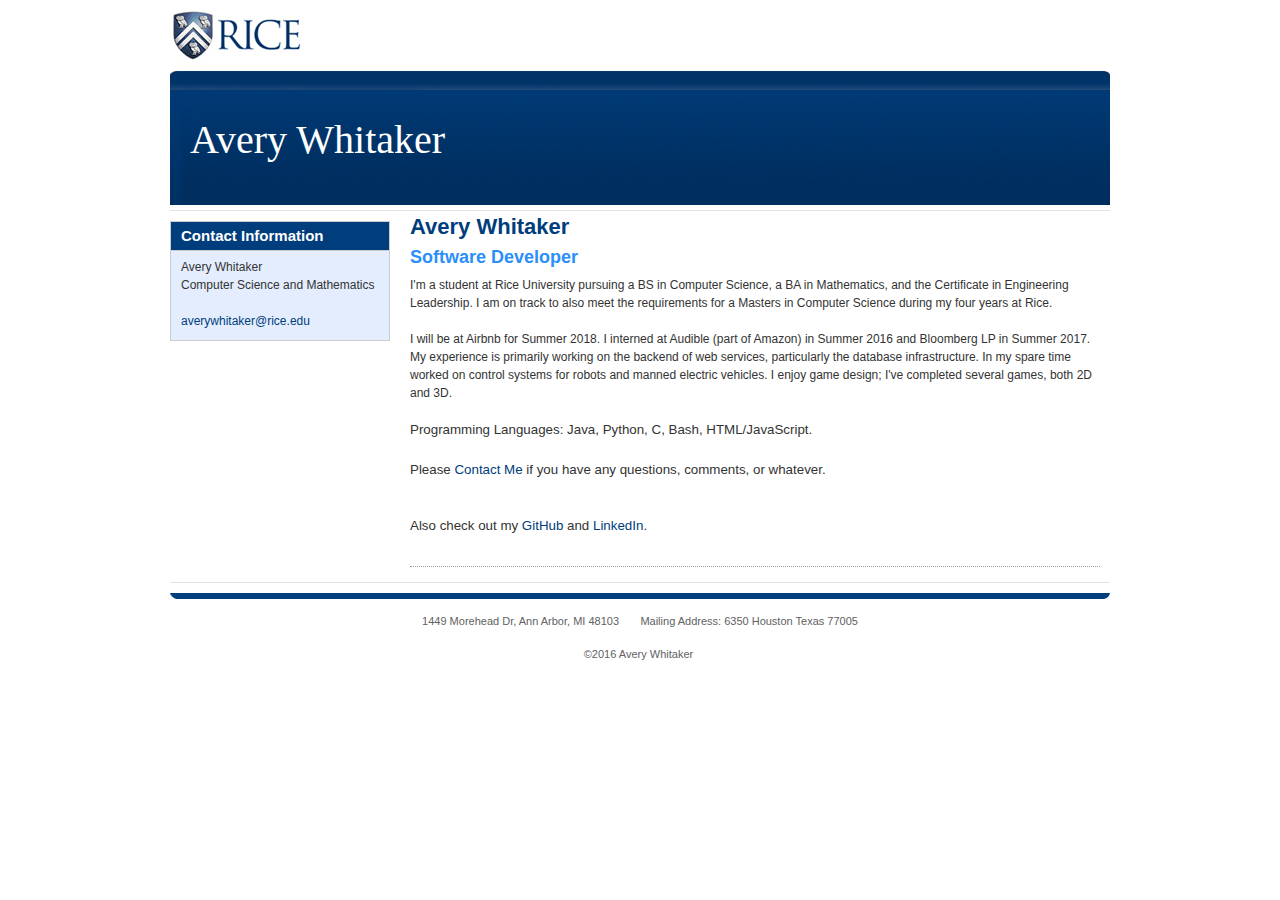
<file: index.html>
<!DOCTYPE html PUBLIC "-//W3C//DTD XHTML 1.0 Transitional//EN" "http://www.w3.org/TR/xhtml1/DTD/xhtml1-transitional.dtd">
<html xmlns="http://www.w3.org/1999/xhtml" xml:lang="en" lang="en"><head>
    <meta http-equiv="content-type" content="text/html; charset=utf-8" />
    <meta name="description" content="Avery Whitaker | Rice University Computer Science">
    
    <title>Avery Whitaker's Personal Website</title><link rel="stylesheet" type="text/css" media="all" href="css/reset.css" />
    <link rel="stylesheet" type="text/css" media="all" href="css/text.css" />
    <link rel="stylesheet" type="text/css" media="all" href="css/960.css" />
    <link rel="stylesheet" type="text/css" media="screen" href="css/rice_web.css" />
    <link rel="stylesheet" type="text/css" media="print" href="css/rice_print.css" />
    <link rel="shortcut icon" href="images/rice_shield.ico" /></head>
<body>
    <div class="container_16">
        <div class="grid_8">
            <a href="http://www.rice.edu/"><img src="images/logo_rice3.gif" alt="Rice University logo" class="logoleft" border="0" /></a>
        </div>
        <div class="grid_8">
            <div class="site_search">
                <form action="http://www.rice.edu/Internet/search/query.php" method="get" name="searchform" id="searchform">
                    <label class="labelclass" for="search">
                    	<br />
                    </label>
                </form>
            </div>
        </div>
        <div class="clear">
            &nbsp;
        </div>
        <div class="grid_16">
            <img src="images/bar.gif" alt="Top blue bar image" class="logoleft" border="0" />
            <div class="header_graphic">
            Avery Whitaker
            </div><!-- end header_graphic -->
        </div><!-- end grid_16 -->
        <div class="clear">
            &nbsp;
        </div>
        
        <div class="grid_16 twocolbackground">            
                <div class="grid_4 alpha">
                    <div class="leftcolumn">
                        <div class="leftcolumn_link">
                            <ul></ul>
                        </div>
                    </div>
                    <div class="contact">                        
                        <h2>Contact Information</h2>
                        <div class="padding">
                        Avery Whitaker<br />Computer Science and Mathematics<br /><br /><a href="mailto:averywhitaker@rice.edu">averywhitaker@rice.edu</a><br />
                        </div><!-- end padding -->
                    </div>
                </div><!-- end grid_4 alpha -->
                <div class="grid_12 omega">
                    <div class="content_feature">
                        <h1>Avery Whitaker</h1>
                        <h2>Software Developer</h2>
                        <font size="+1"><big><big><span style="font-family: Helvetica,Arial,sans-serif;">I'm<big>
a student at Rice University pursuing a BS in Computer Science, a BA in
Mathematics, and the Certificate in Engineering Leadership. I am on track to also meet the requirements for a Masters
in Computer Science during my four years at Rice. <br> <br>
                            
                           I will be at Airbnb for Summer 2018. I interned at Audible (part of Amazon) in Summer 2016 and Bloomberg LP in Summer 2017.
                            
                            My experience is primarily working on the backend of web services, particularly the database infrastructure.
                            In my spare time worked on control systems for robots and manned
electric vehicles. I enjoy game design; I've completed several
games, both 2D and 3D. <br /></span></big></big><span style="color: rgb(51, 51, 51); font-size: 13.3333px; font-style: normal; font-variant: normal; font-weight: normal; letter-spacing: normal; line-height: 20px; text-align: left; text-indent: 0px; text-transform: none; white-space: normal; widows: 1; word-spacing: 0px; display: inline ! important; float: none; background-color: rgb(255, 255, 255); font-family: Helvetica,Arial,sans-serif;"></span></font><font size="+1"><span style="color: rgb(51, 51, 51); font-size: 13.3333px; font-style: normal; font-variant: normal; font-weight: normal; letter-spacing: normal; line-height: 20px; text-align: left; text-indent: 0px; text-transform: none; white-space: normal; widows: 1; word-spacing: 0px; display: inline ! important; float: none; background-color: rgb(255, 255, 255); font-family: Helvetica,Arial,sans-serif;"></span></font><br /><font size="+1"><span style="color: rgb(51, 51, 51); font-size: 13.3333px; font-style: normal; font-variant: normal; font-weight: normal; letter-spacing: normal; line-height: 20px; text-align: left; text-indent: 0px; text-transform: none; white-space: normal; widows: 1; word-spacing: 0px; display: inline ! important; float: none; background-color: rgb(255, 255, 255);">Programming Languages:&nbsp;Java, Python, C, Bash, HTML/JavaScript.<br /><br /></span></font><font size="+1"><span style="color: rgb(51, 51, 51); font-size: 13.3333px; font-style: normal; font-variant: normal; font-weight: normal; letter-spacing: normal; line-height: 20px; text-align: left; text-indent: 0px; text-transform: none; white-space: normal; widows: 1; word-spacing: 0px; display: inline ! important; float: none; background-color: rgb(255, 255, 255);">Please <a href="mailto:averywhitaker@rice.edu">Contact Me</a> if you&nbsp;have any questions, comments, or whatever.</span></font><br /><br /><br /><font style="font-weight: bold;" size="+1"><span style="color: rgb(51, 51, 51); font-size: 13.3333px; font-style: normal; font-variant: normal; font-weight: normal; letter-spacing: normal; line-height: 20px; text-align: left; text-indent: 0px; text-transform: none; white-space: normal; widows: 1; word-spacing: 0px; display: inline ! important; float: none; background-color: rgb(255, 255, 255);">Also check out my <a href="http://github.com/avery-whitaker" target="_blank">GitHub</a> and <a href="https://www.linkedin.com/in/avery-whitaker-7b470a46" target="_blank">LinkedIn</a>.</span></font><p></p><hr class="dotted" />
                         
                         </div><!-- end content_feature -->
                </div><!-- end grid_12 omega -->
                <div class="clear">
                    &nbsp;
                </div>

        </div><!-- end grid_16 -->
        <div class="clear">
            &nbsp;
        </div>
        
        <div class="grid_16">
            <div id="footerbar_fixed">
                <div id="rice_footer">
                    1449 Morehead Dr, Ann Arbor, MI 48103 &nbsp; &nbsp; &nbsp; Mailing Address: 6350 Houston Texas 77005<br />
                    <br />
                    ©2016 Avery Whitaker&nbsp;</div></div></div>
        
    </div><!-- end container_16 -->
</body></html>
</file>
<file: css/text.css>
body{font:13px/1.5 Arial,Helvetica,'Liberation Sans',FreeSans,sans-serif}a:focus{outline:1px dotted invert}hr{border:0 #ccc solid;border-top-width:1px;clear:both;height:0}h1{font-size:25px}h2{font-size:23px}h3{font-size:21px}h4{font-size:19px}h5{font-size:17px}h6{font-size:15px}ol{list-style:decimal}ul{list-style:square}li{margin-left:30px}p,dl,hr,h1,h2,h3,h4,h5,h6,ol,ul,pre,table,address,fieldset{margin-bottom:20px}
</file>
<file: css/960.css>
.container_12,.container_16{margin-left:auto;margin-right:auto;width:960px}.grid_1,.grid_2,.grid_3,.grid_4,.grid_5,.grid_6,.grid_7,.grid_8,.grid_9,.grid_10,.grid_11,.grid_12,.grid_13,.grid_14,.grid_15,.grid_16{display:inline;float:left;margin-left:10px;margin-right:10px}.container_12 .grid_3,.container_16 .grid_4{width:220px}.container_12 .grid_6,.container_16 .grid_8{width:460px}.container_12 .grid_9,.container_16 .grid_12{width:700px}.container_12 .grid_12,.container_16 .grid_16{width:940px}.alpha{margin-left:0}.omega{margin-right:0}.container_12 .grid_1{width:60px}.container_12 .grid_2{width:140px}.container_12 .grid_4{width:300px}.container_12 .grid_5{width:380px}.container_12 .grid_7{width:540px}.container_12 .grid_8{width:620px}.container_12 .grid_10{width:780px}.container_12 .grid_11{width:860px}.container_16 .grid_1{width:40px}.container_16 .grid_2{width:100px}.container_16 .grid_3{width:160px}.container_16 .grid_5{width:280px}.container_16 .grid_6{width:340px}.container_16 .grid_7{width:400px}.container_16 .grid_9{width:520px}.container_16 .grid_10{width:580px}.container_16 .grid_11{width:640px}.container_16 .grid_13{width:760px}.container_16 .grid_14{width:820px}.container_16 .grid_15{width:880px}.container_12 .prefix_3,.container_16 .prefix_4{padding-left:240px}.container_12 .prefix_6,.container_16 .prefix_8{padding-left:480px}.container_12 .prefix_9,.container_16 .prefix_12{padding-left:720px}.container_12 .prefix_1{padding-left:80px}.container_12 .prefix_2{padding-left:160px}.container_12 .prefix_4{padding-left:320px}.container_12 .prefix_5{padding-left:400px}.container_12 .prefix_7{padding-left:560px}.container_12 .prefix_8{padding-left:640px}.container_12 .prefix_10{padding-left:800px}.container_12 .prefix_11{padding-left:880px}.container_16 .prefix_1{padding-left:60px}.container_16 .prefix_2{padding-left:120px}.container_16 .prefix_3{padding-left:180px}.container_16 .prefix_5{padding-left:300px}.container_16 .prefix_6{padding-left:360px}.container_16 .prefix_7{padding-left:420px}.container_16 .prefix_9{padding-left:540px}.container_16 .prefix_10{padding-left:600px}.container_16 .prefix_11{padding-left:660px}.container_16 .prefix_13{padding-left:780px}.container_16 .prefix_14{padding-left:840px}.container_16 .prefix_15{padding-left:900px}.container_12 .suffix_3,.container_16 .suffix_4{padding-right:240px}.container_12 .suffix_6,.container_16 .suffix_8{padding-right:480px}.container_12 .suffix_9,.container_16 .suffix_12{padding-right:720px}.container_12 .suffix_1{padding-right:80px}.container_12 .suffix_2{padding-right:160px}.container_12 .suffix_4{padding-right:320px}.container_12 .suffix_5{padding-right:400px}.container_12 .suffix_7{padding-right:560px}.container_12 .suffix_8{padding-right:640px}.container_12 .suffix_10{padding-right:800px}.container_12 .suffix_11{padding-right:880px}.container_16 .suffix_1{padding-right:60px}.container_16 .suffix_2{padding-right:120px}.container_16 .suffix_3{padding-right:180px}.container_16 .suffix_5{padding-right:300px}.container_16 .suffix_6{padding-right:360px}.container_16 .suffix_7{padding-right:420px}.container_16 .suffix_9{padding-right:540px}.container_16 .suffix_10{padding-right:600px}.container_16 .suffix_11{padding-right:660px}.container_16 .suffix_13{padding-right:780px}.container_16 .suffix_14{padding-right:840px}.container_16 .suffix_15{padding-right:900px}.clear{clear:both;display:block;overflow:hidden;visibility:hidden;width:0;height:0}.clearfix:after{clear:both;content:'.';display:block;visibility:hidden;height:0}.clearfix{display:inline-block}* html .clearfix{height:1%}.clearfix{display:block}
</file>
<file: css/rice_web.css>
img.right {
	padding: 5px;
	border: 1px solid #bdbdbd;
	float: right;
	margin: 0 0 1px 10px;
	background-color: #fff;
}
img.left {
	padding: 5px;
	border: 1px solid #bdbdbd;
	float: left;
	margin: 0 10px 1px 0;
	background-color: #fff;
}
img.normal {
	padding: 5px;
	border: 1px solid #bdbdbd;
	margin: 0 10px;
	background-color: #fff;
}
img.dotted {
	border-bottom: 1px dotted #6b6b6b;
	padding: 0;
	margin: 0;
}
hr {width:100%; color:#ccc; border-top: 0; border-bottom: 1px solid #A0A0A0; border-right: 0; border-left:0; margin: 5px 0; padding: 5px 0;}
hr.dotted {width:100%; color:#ccc; border-top: 0; border-bottom: 1px dotted #A0A0A0; border-right: 0; border-left:0; margin: 5px 0; padding: 5px 0;}

img.logoleft {float:left;}
img.logoright {float:right;}


/* Reset */
.fieldsetclass{border:0;}


/* Body */
body {margin:0 auto; background-color: #fff; padding: 0; margin-top:10px;}

/* Fonts */
h1{font-size:22px; color:#003d7d; margin: 5px 0 10px 0; line-height: 22px;}
h2{font-size:18px; color:#2b8ffa; margin: 5px 0 10px 0; line-height: 18px;}
h3{font-size:17px; color:#333; margin: 5px 0 10px 0; line-height: 17px;}
h4{font-size:15px; color:#003d7d; margin: 5px 0 10px 0; line-height: 15px;}
h1.nomargin{margin:0;padding:0;}
h2.nomargin{margin:0;padding:0;}
h3.nomargin{margin:0;padding:0;}
h4.nomargin{margin:0;padding:0;}

a:link{COLOR: #003d7d;TEXT-DECORATION: none;}
a:visited{COLOR: #003d7d;TEXT-DECORATION: none;}
a:hover{COLOR: #003d7d;TEXT-DECORATION: underline;}
a:active{COLOR: #003d7d;TEXT-DECORATION: none;}


/* Other */
.left {float: left;}
.right {float: right;}
.none {display: none;}
.hidden {visibility:hidden;overflow:hidden;width:0;height:0;}
.nomargin{margin:0;padding:0;}
.padding{padding:7px 10px 10px 10px;}
.dottedline  {border-bottom: 1px dotted #6b6b6b; border-top: none; border-right: none; border-left: none; clear: both;}
.solidline  {border-bottom: 1px solid #6b6b6b; border-top: none; border-right: none; border-left: none; clear: both;}
.lipadding {padding: 5px 15px;}
.imgpadding {padding: 0 0 2px 0;}

/* search */
.site_search {
	float: right;
	padding: 20px 0 0 0;
	width: 200px;
}
.site_search_relative {
	float: right;
	padding: 30px 0 0 0;
	width: 215px;
}

.labelclass {
	margin: 0 5px 0 0;
	text-align: right;
	width: 300px;
}

.textfield {
	color: #666666;
	width: 120px;
	height: 14px;
	border: solid 1px #999999;
	padding: 1px;
	float: left;
	font-size: 11px;
	text-align: right;
}

.header_graphic {
	background-image: url(../images/header.gif);
	background-position: top left;
	background-repeat: no-repeat;
	color: #fff;
	font-family: Georgia, "Times New Roman", Times, serif;
	font-size: 40px;
	line-height: 100px;
	padding-left: 20px;
	height: 135px;
}
.header_graphic a{
	color: #fff;
	text-decoration: none;
}

.twocolbackground {
	/*background-image: url(../images/background.gif);
	background-repeat: repeat-y;*/
	font-size: 12px;
	color: #666;
	padding: 0 0 10px 0;
	border-bottom: 1px solid #e3e3e3;
	border-top: 1px solid #e3e3e3;
	margin-top: 5px;
	margin-bottom: 5px;
}

.threecolbackground {
	background-image: url(../images/background3.gif);
	background-repeat: repeat-y;
	font-size: 12px;
	color: #666;
	padding: 0 0 10px 0;
	border-bottom: 1px solid #e3e3e3;
	border-top: 1px solid #e3e3e3;
	margin-top: 5px;
	margin-bottom: 5px;
}


/*left nav homepage buttons */
.leftcolumn {
	font-family: Tahoma, Verdana, Arial, Helvetica, sans-serif;
	color: #6b6b6b;
	font-size: 12px;
	margin: 0;
	background-color: #f0f0f0;
	border-left: 1px solid #ccc;
	border-right: 1px solid #ccc;
}

.leftcolumn_link li a:link {
	color: #003d7d;
	text-decoration: none;
	font-weight: normal;
	font-size: 12px;
	display: block;
}
.leftcolumn_link li a:visited {
	color: #003d7d;
	text-decoration: none;
	font-weight: normal;
	font-size: 12px;
	display: block;
}
.leftcolumn_link li a:hover {
	color: #6b6b6b;
	text-decoration: none;
	font-weight: normal;

	font-size: 12px;
	display: block;
}
.leftcolumn_link li a:active {
	color: #003d7d;
	text-decoration: none;
	font-weight: normal;
	font-size: 12px;
	display: block;
}

.leftcolumn_link ul {
	margin: 0;
	padding: 0;
}
.leftcolumn_link li {
	list-style: none;
	border-bottom: 1px solid #bdbcbc;
	padding: 7px 0 7px 20px;
	margin: 0;
	background-image: url(../images/greyarrow2.gif);
	background-repeat: no-repeat;
	background-position: center left;
}
.leftcolumn_link li.noborder {
	border-bottom: 1px solid #f1f0f0;
	font-size: 11px;
}
.leftcolumn_link li.sublinks {
	list-style: none;
	background-image: none;
	font-weight: normal;
	padding: 0 0 5px 25px;
	margin: 0;
	font-size: 11px;
}
.leftcolumn_link li.sublinks a{
	font-weight: normal;
	font-size: 11px;
}


/*contact */
.contact {
	margin: 10px 0;
	font-size: 12px;
	color: #333;
	text-align: left;
	border: 1px solid #ccc;
	background-color: #e4edfe;
}
.contact h2{
	font-size: 15px;
	border-bottom: 1px solid #ccc;
	padding: 5px 0;
	padding-left: 10px;
	/*background-image: url(../images/header.gif);
	background-repeat:no-repeat;*/
	background-color: #003d7d;
	margin: 0;
	color: #fff;
}


/* content feature: homepage */
.content_feature {
	margin: 5px 10px 5px 0;
	font-size: 12px;
	color: #333;
	text-align: left;
}




/************************** Footer ***************************************/
#footerbar_fixed {
	width: 100%;
	color: #616161;
	text-align: center;	
	background-image: url(../images/bottom.gif);
	background-position: top left;
	background-repeat: no-repeat;
}
#rice_footer {
	color: #616161;
	font-size: 11px;
	margin: 5px 0 0 0;
	padding: 20px 0;
}
#rice_footer a{
	color: #616161;
	margin: 20px;
}
</file>
<file: css/rice_print.css>
/*.container_16 .grid_4 {width: 24%;  margin: 0;}
.container_16 .grid_12 {width: 74%;  margin: 0;}
.container_16 .grid_16 {width: 100%;  margin: 0;}
.container_16 .grid_6 {width: 31%;  margin: 0;}
.container_16 .grid_5 {width: 31%;  margin: 0;}*/
.container_16 .grid_8 {width: 49%;  margin: 0;}
.container_16 {width: 100%;  margin: 0;}

img.right {
	padding: 5px;
	border: 1px solid #bdbdbd;
	float: right;
	background-color: #fff;
}
img.left {
	padding: 5px;
	border: 1px solid #bdbdbd;
	float: left;
	background-color: #fff;
}
img.normal {
	padding: 5px;
	border: 1px solid #bdbdbd;
	background-color: #fff;
}
img.dotted {
	border-bottom: 1px dotted #6b6b6b;
	padding: 0;
	margin: 0;
}

hr {width:100%; color:#ccc; border-top: 0; border-bottom: 1px solid #A0A0A0; border-right: 0; border-left:0; margin: 5px 0; padding: 5px 0;}
hr.dotted {width:100%; color:#ccc; border-top: 0; border-bottom: 1px dotted #A0A0A0; border-right: 0; border-left:0; margin: 5px 0; padding: 5px 0;}

img.logoleft {float:left;}
img.logoright {float:right;}


/* Reset */
.fieldsetclass{border:0;}


/* Body */
body {margin:0 auto; background-color: #fff; padding: 0; margin-top:10px;}

/* Fonts */
h1{font-size:22px; color:#003d7d; margin: 5px 0 10px 0;}
h2{font-size:20px; color:#003d7d; margin: 5px 0 10px 0;}
h3{font-size:17px; color:#003d7d; margin: 5px 0 10px 0;}
h4{font-size:15px; color:#003d7d; margin: 5px 0 10px 0;}
h1.nomargin{margin:0;padding:0;}
h2.nomargin{margin:0;padding:0;}
h3.nomargin{margin:0;padding:0;}
h4.nomargin{margin:0;padding:0;}

a:link{COLOR: #003d7d;TEXT-DECORATION: none;}
a:visited{COLOR: #003d7d;TEXT-DECORATION: none;}
a:hover{COLOR: #003d7d;TEXT-DECORATION: underline;}
a:active{COLOR: #003d7d;TEXT-DECORATION: none;}


/* Other */
.left {float: left;}
.right {float: right;}
.none {display: none;}
.hidden {visibility:hidden;overflow:hidden;width:0;height:0;}
.nomargin{margin:0;padding:0;}
.padding{padding:7px 10px 10px 10px;}
.dottedline  {border-bottom: 1px dotted #6b6b6b; border-top: none; border-right: none; border-left: none; clear: both;}
.solidline  {border-bottom: 1px solid #6b6b6b; border-top: none; border-right: none; border-left: none; clear: both;}
.lipadding {padding: 5px 15px;}
.imgpadding {padding: 0 0 2px 0;}

/* search */
.site_search {
	float: right;
	padding: 20px 0 0 0;
	width: 200px;
}
.site_search_relative {
	float: right;
	padding: 30px 0 0 0;
	width: 215px;
}

.labelclass {
	margin: 0 5px 0 0;
	text-align: right;
	width: 300px;
}

.textfield {
	color: #666666;
	width: 120px;
	height: 14px;
	border: solid 1px #999999;
	padding: 1px;
	float: left;
	font-size: 11px;
	text-align: right;
}


.twocolbackground {
	background-image: url(../images/background.gif);
	background-repeat: repeat-y;
	font-size: 12px;
	color: #666;
	padding: 0 0 10px 0;
	border-bottom: 1px solid #e3e3e3;
	border-top: 1px solid #e3e3e3;
	margin-top: 5px;
	margin-bottom: 5px;
}

.threecolbackground {
	background-image: url(../images/background3.gif);
	background-repeat: repeat-y;
	font-size: 12px;
	color: #666;
	padding: 0 0 10px 0;
	border-bottom: 1px solid #e3e3e3;
	border-top: 1px solid #e3e3e3;
	margin-top: 5px;
	margin-bottom: 5px;
}


/*left nav homepage buttons */
.leftcolumn {
	font-family: Tahoma, Verdana, Arial, Helvetica, sans-serif;
	color: #6b6b6b;
	font-size: 12px;
	margin: 0;
}

.leftcolumn_link li a:link {
	color: #6b6b6b;
	text-decoration: none;
	font-weight: normal;
	font-size: 12px;
	display: block;
}
.leftcolumn_link li a:visited {
	color: #6b6b6b;
	text-decoration: none;
	font-weight: normal;
	font-size: 12px;
	display: block;
}
.leftcolumn_link li a:hover {
	color: #003d7d;
	text-decoration: none;
	font-weight: normal;
	font-size: 12px;
	display: block;
}
.leftcolumn_link li a:active {
	color: #6b6b6b;
	text-decoration: none;
	font-weight: normal;
	font-size: 12px;
	display: block;
}

.leftcolumn_link ul {
	margin: 0;
	padding: 0;
}
.leftcolumn_link li {
	list-style: none;
	border-bottom: 1px solid #bdbcbc;
	padding: 7px 0 10px 20px;
	margin: 0;
	background-image: url(../images/greyarrow2.gif);
	background-repeat: no-repeat;
	background-position: center left;
}
.leftcolumn_link li.noborder {
	border-bottom: none;
	font-size: 11px;
}
.leftcolumn_link li.sublinks {
	list-style: none;
	background-image: none;
	font-weight: normal;
	padding: 0 0 8px 25px;
	margin: 0;
	font-size: 11px;
}
.leftcolumn_link li.sublinks a{
	font-weight: normal;
	font-size: 11px;
}


/*contact */
.contact {
	margin: 10px;
	font-size: 12px;
	color: #333;
	text-align: left;
	border: 1px solid #ccc;
	background-color: #fff;
}
.contact h2{
	font-size: 15px;
	border-bottom: 1px solid #ccc;
	padding: 5px 0;
	padding-left: 10px;
	background-color: #f7f7f7;
	margin: 0;
	color: #1d6eb7;
}



/* content feature: homepage */
.content_feature {
	margin: 5px 5px 5px 0;
	font-size: 12px;
	color: #333;
	text-align: left;
}




/************************** Footer ***************************************/
#footerbar_fixed {
	width: 100%;
	color: #616161;
	text-align: center;	
	background-image: url(../images/bottom.gif);
	background-position: top left;
	background-repeat: no-repeat;
}
#rice_footer {
	color: #616161;
	font-size: 11px;
	margin: 5px 0 0 0;
	padding: 20px 0;
}
#rice_footer a{
	color: #616161;
	margin: 20px;
}
</file>
